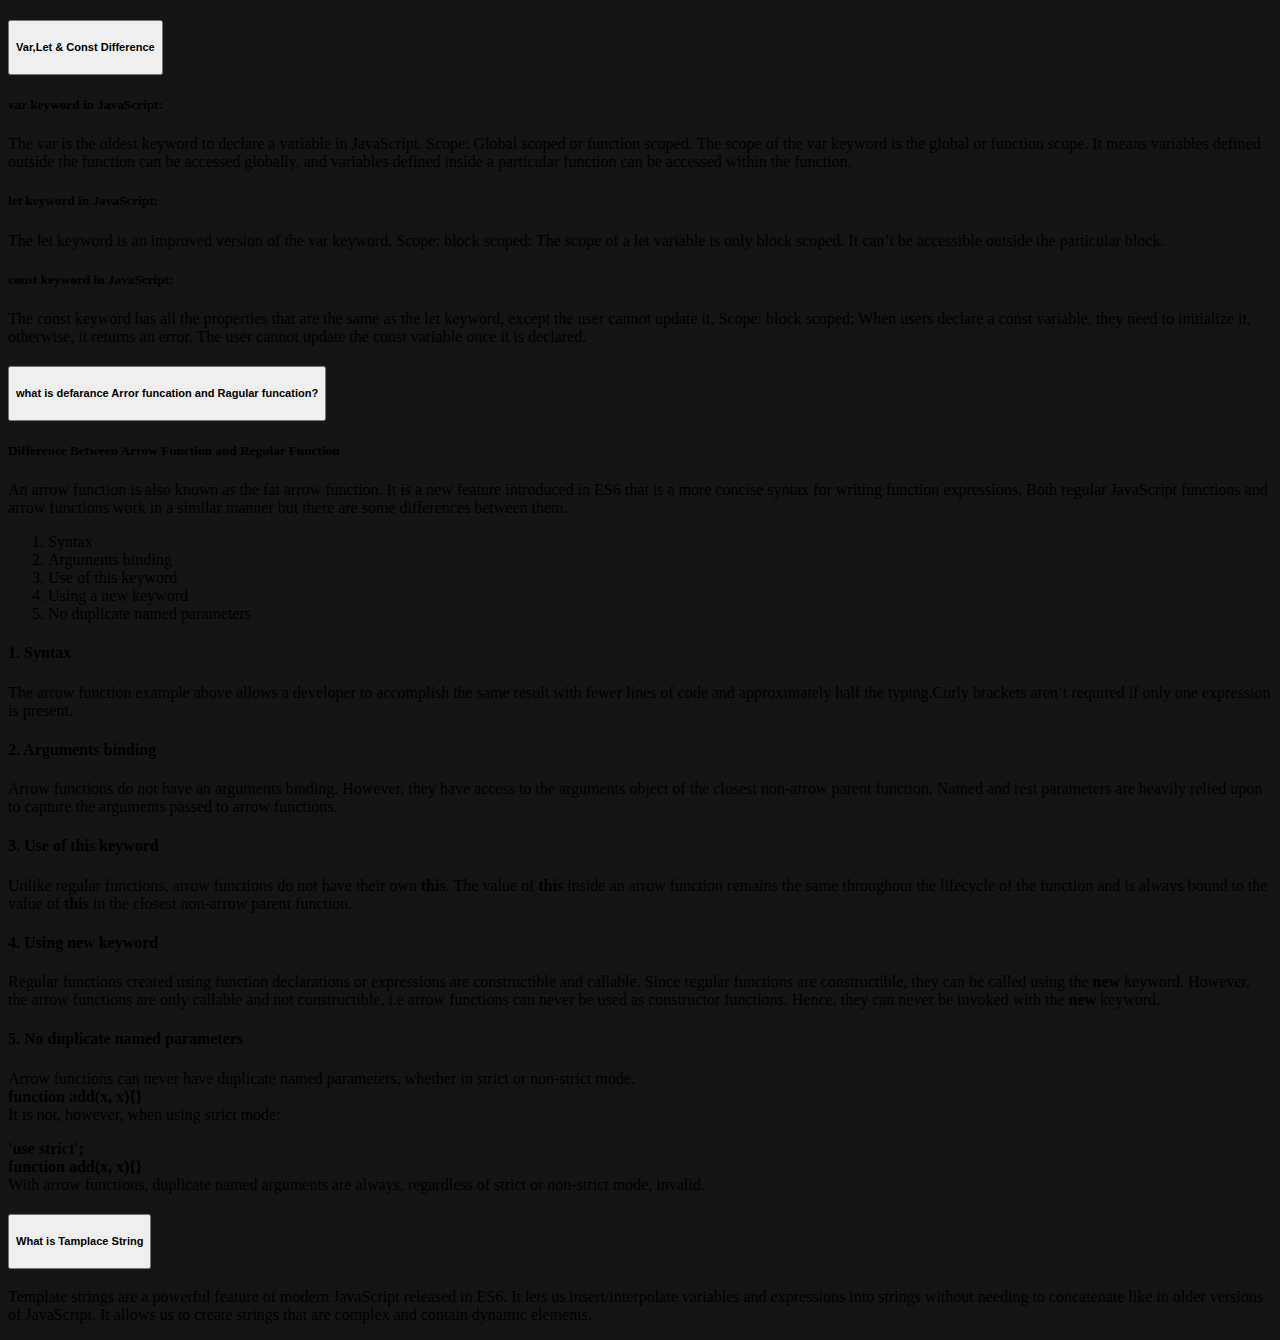
<file: blog/index.html>
<!doctype html>
<html lang="en">

<head>
  <meta charset="utf-8">
  <meta name="viewport" content="width=device-width, initial-scale=1">
  <title> Blog</title>
  <link href="https://cdn.jsdelivr.net/npm/bootstrap@5.2.0/dist/css/bootstrap.min.css" rel="stylesheet"
    integrity="sha384-gH2yIJqKdNHPEq0n4Mqa/HGKIhSkIHeL5AyhkYV8i59U5AR6csBvApHHNl/vI1Bx" crossorigin="anonymous">
  <style>
    body {
      background-color: rgb(22, 21, 21);
    }

  </style>
</head>

<body>


  <section class=" container">

    <div class="accordion accordion-flush mt-5" id="accordionFlushExample">
      <!-- VAR LET CONST -->
      <div class="accordion-item">
        <h2 class="accordion-header" id="flush-headingOne">
          <button class="accordion-button collapsed bg-success" type="button" data-bs-toggle="collapse"
            data-bs-target="#flush-collapseOne" aria-expanded="false" aria-controls="flush-collapseOne">
            <h5 class=" text-white"> Var,Let & Const Difference </h5>
          </button>
        </h2>
        <div id="flush-collapseOne" class="accordion-collapse collapse" aria-labelledby="flush-headingOne"
          data-bs-parent="#accordionFlushExample">
          <div class="accordion-body">

            <h5> var keyword in JavaScript: </h5>
            The var is the oldest keyword to declare a variable in JavaScript.
            Scope: Global scoped or function scoped. The scope of the var keyword is the global or function scope. It
            means variables defined outside the function can be accessed globally, and variables defined inside a
            particular function can be accessed within the function.

            <h5> let keyword in JavaScript: </h5>
            The let keyword is an improved version of the var keyword.
            Scope: block scoped: The scope of a let variable is only block scoped. It can’t be accessible outside the
            particular block.

            <h5>const keyword in JavaScript: </h5>
            The const keyword has all the properties that are the same as the let keyword,
            except the user cannot update it.
            Scope: block scoped: When users declare a const variable, they need to initialize it, otherwise, it returns
            an error. The user cannot update the const variable once it is declared.
          </div>
        </div>
      </div>
      <!-- Arror funcation and Ragular funcation -->
      <div class="accordion-item ">
        <h2 class="accordion-header" id="flush-headingTwo">
          <button class="accordion-button collapsed bg-success" type="button" data-bs-toggle="collapse"
            data-bs-target="#flush-collapseTwo" aria-expanded="false" aria-controls="flush-collapseTwo">
            <h5 class=" text-white"> what is defarance Arror funcation and Ragular funcation? </h5>
          </button>
        </h2>
        <div id="flush-collapseTwo" class="accordion-collapse collapse" aria-labelledby="flush-headingTwo"
          data-bs-parent="#accordionFlushExample">
          <div class="accordion-body">
            <h5>Difference Between Arrow Function and Regular Function </h5>
            <p> An arrow function is also known as the fat arrow function. It is a new feature introduced in ES6 that
              is a more concise syntax for writing function expressions. Both regular JavaScript functions and arrow
              functions work in a similar manner but there are some differences between them.</p>

            <ol>
              <li> Syntax </li>
              <li> Arguments binding </li>
              <li> Use of this keyword </li>
              <li> Using a new keyword </li>
              <li> No duplicate named parameters
              </li>
            </ol>

            <h4>1. Syntax</h4>
            <p>
              The arrow function example above allows a developer to accomplish the same result with fewer lines of code
              and approximately half the typing.Curly brackets aren’t required if only one expression is present.
            </p>

            <h4> 2. Arguments binding </h4>
            <p>
              Arrow functions do not have an arguments binding. However, they have access to the arguments object of the
              closest non-arrow parent function. Named and rest parameters are heavily relied upon to capture the
              arguments passed to arrow functions.
            </p>

            <h4> 3. Use of this keyword </h4>
            <p>
              Unlike regular functions, arrow functions do not have their own <b>this</b>. The value of <b>this</b>
              inside an arrow
              function remains the same throughout the lifecycle of the function and is always bound to the value of
              <b>this</b> in the closest non-arrow parent function.
            </p>

            <h4>4. Using new keyword</h4>
            <p>
              Regular functions created using function declarations or expressions are constructible and callable. Since
              regular functions are constructible, they can be called using the <b>new</b> keyword.

              However, the arrow functions are only callable and not constructible, i.e arrow functions can never be
              used as constructor functions. Hence, they can never be invoked with the <b>new</b> keyword.
            </p>

            <h4> 5. No duplicate named parameters </h4>
            <p>
              Arrow functions can never have duplicate named parameters, whether in strict or non-strict mode. <br>

              <b> function add(x, x){} </b> <br>
              It is not, however, when using strict mode:
            </p>
            <p>
              <b>'use strict';<br>
              function add(x, x){}</b><br>
              With arrow functions, duplicate named arguments are always, regardless of strict or non-strict mode,
              invalid.
            </p>





          </div>
        </div>
      </div>
      <!-- What is Tamplate String -->
      <div class="accordion-item">
        <h2 class="accordion-header" id="flush-headingThree">
          <button class="accordion-button collapsed bg-success" type="button" data-bs-toggle="collapse"
            data-bs-target="#flush-collapseThree" aria-expanded="false" aria-controls="flush-collapseThree">
            <h5 class=" text-white"> What is Tamplace String </h5>
          </button>
        </h2>
        <div id="flush-collapseThree" class="accordion-collapse collapse" aria-labelledby="flush-headingThree"
          data-bs-parent="#accordionFlushExample">
          <div class="accordion-body">
            <p>
              Template strings are a powerful feature of modern JavaScript released in ES6. It lets us
              insert/interpolate variables and expressions into strings without needing to concatenate like in older
              versions of JavaScript. It allows us to create strings that are complex and contain dynamic elements.
            </p>
          </div>
        </div>
      </div>
    </div>

  </section>



  <script src="https://cdn.jsdelivr.net/npm/bootstrap@5.2.0/dist/js/bootstrap.bundle.min.js"
    integrity="sha384-A3rJD856KowSb7dwlZdYEkO39Gagi7vIsF0jrRAoQmDKKtQBHUuLZ9AsSv4jD4Xa" crossorigin="anonymous">
  </script>
</body>

</html>
</file>
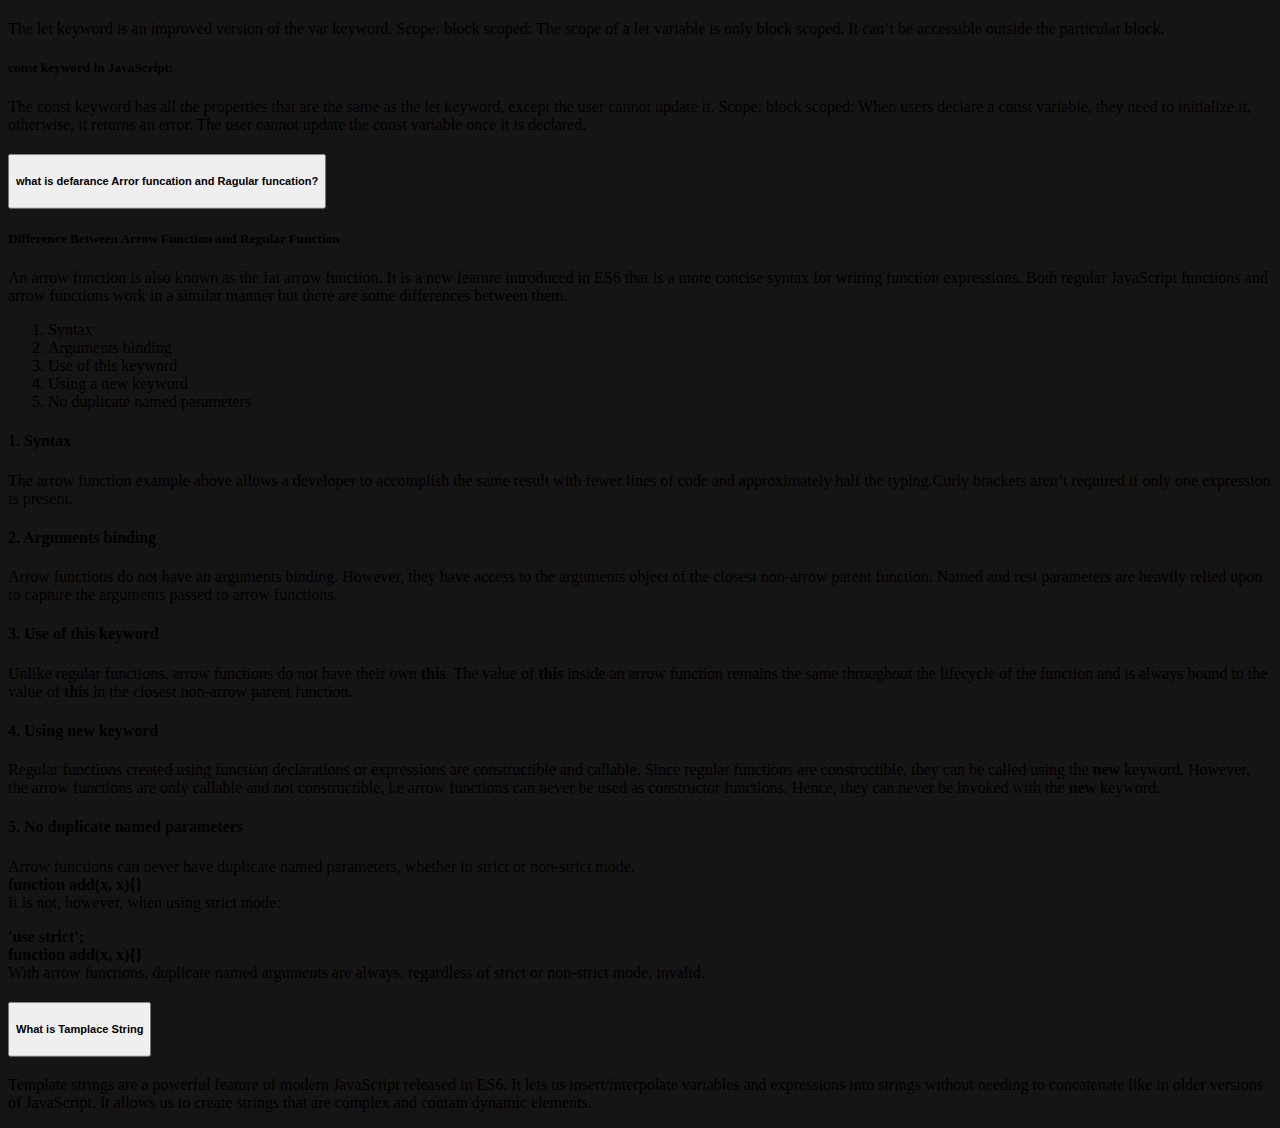
<file: blog.html>
<!doctype html>
<html lang="en">

<head>
  <meta charset="utf-8">
  <meta name="viewport" content="width=device-width, initial-scale=1">
  <title> Blog</title>
  <link href="https://cdn.jsdelivr.net/npm/bootstrap@5.2.0/dist/css/bootstrap.min.css" rel="stylesheet"
    integrity="sha384-gH2yIJqKdNHPEq0n4Mqa/HGKIhSkIHeL5AyhkYV8i59U5AR6csBvApHHNl/vI1Bx" crossorigin="anonymous">
  <style>
    body {
      background-color: rgb(22, 21, 21);
    }

    section.container {
      position: relative;
      height: 100vh;
    }

    div#accordionFlushExample {
      position: absolute;
      top: 50%;
      left: 50%;
      transform: translate(-50%, -50%);
      width: 100%;
    }
  </style>
</head>

<body>


  <section class=" container">

    <div class="accordion accordion-flush" id="accordionFlushExample">
      <!-- VAR LET CONST -->
      <div class="accordion-item">
        <h2 class="accordion-header" id="flush-headingOne">
          <button class="accordion-button collapsed bg-success" type="button" data-bs-toggle="collapse"
            data-bs-target="#flush-collapseOne" aria-expanded="false" aria-controls="flush-collapseOne">
            <h5 class=" text-white"> Var,Let & Const Difference </h5>
          </button>
        </h2>
        <div id="flush-collapseOne" class="accordion-collapse collapse" aria-labelledby="flush-headingOne"
          data-bs-parent="#accordionFlushExample">
          <div class="accordion-body">

            <h5> var keyword in JavaScript: </h5>
            The var is the oldest keyword to declare a variable in JavaScript.
            Scope: Global scoped or function scoped. The scope of the var keyword is the global or function scope. It
            means variables defined outside the function can be accessed globally, and variables defined inside a
            particular function can be accessed within the function.

            <h5> let keyword in JavaScript: </h5>
            The let keyword is an improved version of the var keyword.
            Scope: block scoped: The scope of a let variable is only block scoped. It can’t be accessible outside the
            particular block.

            <h5>const keyword in JavaScript: </h5>
            The const keyword has all the properties that are the same as the let keyword,
            except the user cannot update it.
            Scope: block scoped: When users declare a const variable, they need to initialize it, otherwise, it returns
            an error. The user cannot update the const variable once it is declared.
          </div>
        </div>
      </div>
      <!-- Arror funcation and Ragular funcation -->
      <div class="accordion-item ">
        <h2 class="accordion-header" id="flush-headingTwo">
          <button class="accordion-button collapsed bg-success" type="button" data-bs-toggle="collapse"
            data-bs-target="#flush-collapseTwo" aria-expanded="false" aria-controls="flush-collapseTwo">
            <h5 class=" text-white"> what is defarance Arror funcation and Ragular funcation? </h5>
          </button>
        </h2>
        <div id="flush-collapseTwo" class="accordion-collapse collapse" aria-labelledby="flush-headingTwo"
          data-bs-parent="#accordionFlushExample">
          <div class="accordion-body">
            <h5>Difference Between Arrow Function and Regular Function </h5>
            <p> An arrow function is also known as the fat arrow function. It is a new feature introduced in ES6 that
              is a more concise syntax for writing function expressions. Both regular JavaScript functions and arrow
              functions work in a similar manner but there are some differences between them.</p>

            <ol>
              <li> Syntax </li>
              <li> Arguments binding </li>
              <li> Use of this keyword </li>
              <li> Using a new keyword </li>
              <li> No duplicate named parameters
              </li>
            </ol>

            <h4>1. Syntax</h4>
            <p>
              The arrow function example above allows a developer to accomplish the same result with fewer lines of code
              and approximately half the typing.Curly brackets aren’t required if only one expression is present.
            </p>

            <h4> 2. Arguments binding </h4>
            <p>
              Arrow functions do not have an arguments binding. However, they have access to the arguments object of the
              closest non-arrow parent function. Named and rest parameters are heavily relied upon to capture the
              arguments passed to arrow functions.
            </p>

            <h4> 3. Use of this keyword </h4>
            <p>
              Unlike regular functions, arrow functions do not have their own <b>this</b>. The value of <b>this</b>
              inside an arrow
              function remains the same throughout the lifecycle of the function and is always bound to the value of
              <b>this</b> in the closest non-arrow parent function.
            </p>

            <h4>4. Using new keyword</h4>
            <p>
              Regular functions created using function declarations or expressions are constructible and callable. Since
              regular functions are constructible, they can be called using the <b>new</b> keyword.

              However, the arrow functions are only callable and not constructible, i.e arrow functions can never be
              used as constructor functions. Hence, they can never be invoked with the <b>new</b> keyword.
            </p>

            <h4> 5. No duplicate named parameters </h4>
            <p>
              Arrow functions can never have duplicate named parameters, whether in strict or non-strict mode. <br>

              <b> function add(x, x){} </b> <br>
              It is not, however, when using strict mode:
            </p>
            <p>
              <b>'use strict';<br>
              function add(x, x){}</b><br>
              With arrow functions, duplicate named arguments are always, regardless of strict or non-strict mode,
              invalid.
            </p>





          </div>
        </div>
      </div>
      <!-- What is Tamplate String -->
      <div class="accordion-item">
        <h2 class="accordion-header" id="flush-headingThree">
          <button class="accordion-button collapsed bg-success" type="button" data-bs-toggle="collapse"
            data-bs-target="#flush-collapseThree" aria-expanded="false" aria-controls="flush-collapseThree">
            <h5 class=" text-white"> What is Tamplace String </h5>
          </button>
        </h2>
        <div id="flush-collapseThree" class="accordion-collapse collapse" aria-labelledby="flush-headingThree"
          data-bs-parent="#accordionFlushExample">
          <div class="accordion-body">
            <p>
              Template strings are a powerful feature of modern JavaScript released in ES6. It lets us
              insert/interpolate variables and expressions into strings without needing to concatenate like in older
              versions of JavaScript. It allows us to create strings that are complex and contain dynamic elements.
            </p>
          </div>
        </div>
      </div>
    </div>

  </section>




  <script src="https://cdn.jsdelivr.net/npm/bootstrap@5.2.0/dist/js/bootstrap.bundle.min.js"
    integrity="sha384-A3rJD856KowSb7dwlZdYEkO39Gagi7vIsF0jrRAoQmDKKtQBHUuLZ9AsSv4jD4Xa" crossorigin="anonymous">
  </script>
</body>

</html>
</file>
